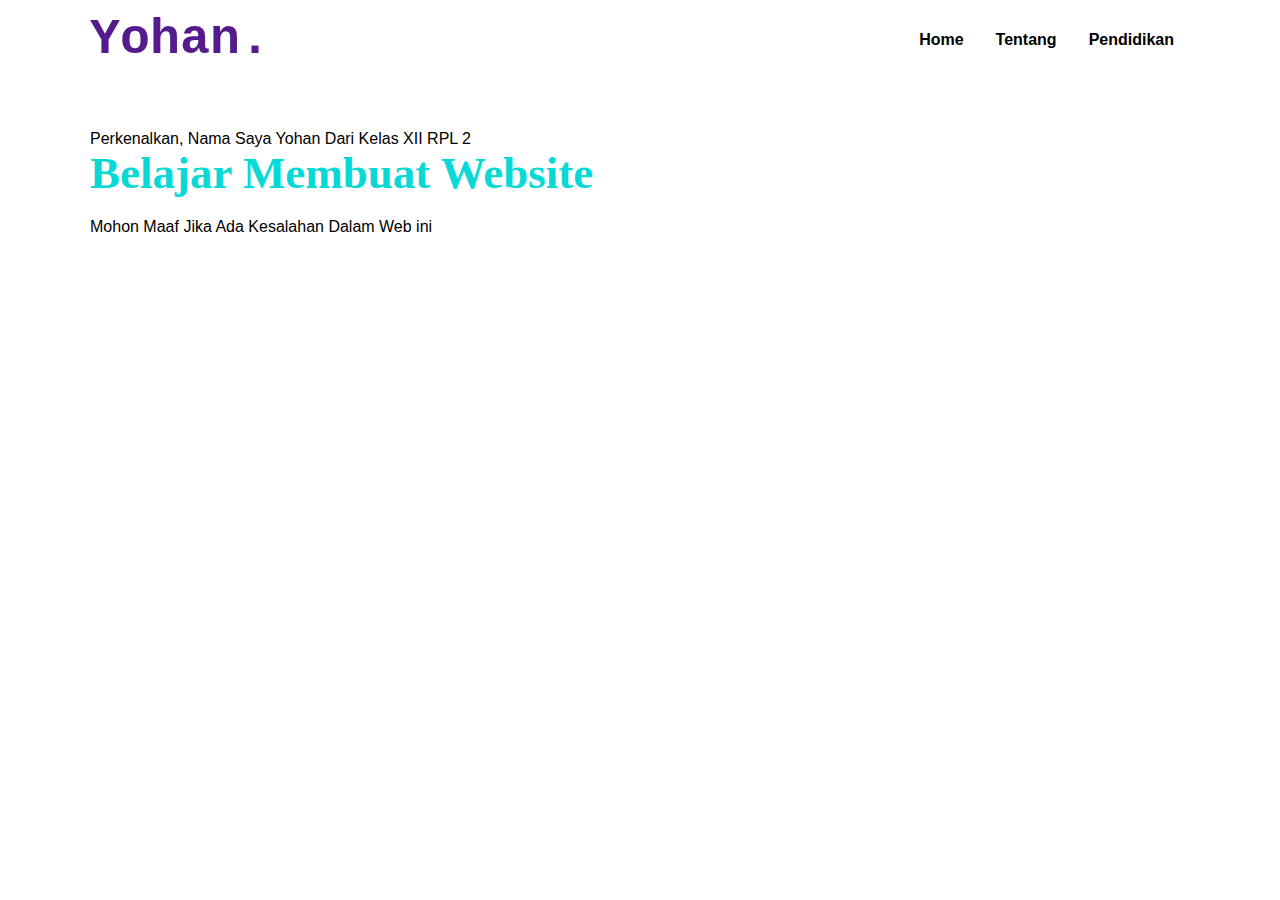
<file: index.html>
<!DOCTYPE html>
<html>
<head>
	<meta charset="utf-8">
	<meta name="viewport" content="width=device-width, initial-scale=1">
	<title>Yohan | Home</title>
	<link rel="stylesheet" type="text/css" href="style.css">
</head>
<body>
	<nav>
		<div class="lome">
			<div class="logo"><a href="">Yohan.</a></div>
			<div class="menu">
				<ul>
					<li><a href="index.html">Home</a></li>
					<li><a href="about.html">Tentang</a></li>
					<li><a href="pendidikan.html">Pendidikan</a></li>
				</ul>
			</div>
		</div>
	</nav>
	<div class="lome">
		<section id="home">
			<div class="kolom">
				<p class="deskripsi">Perkenalkan, Nama Saya Yohan Dari Kelas XII RPL 2</p>
				<h2>Belajar Membuat Website</h2>
				<p>Mohon Maaf Jika Ada Kesalahan Dalam Web ini</p>
			</div>
		</section>
	</div>
</body>
</html>
</file>
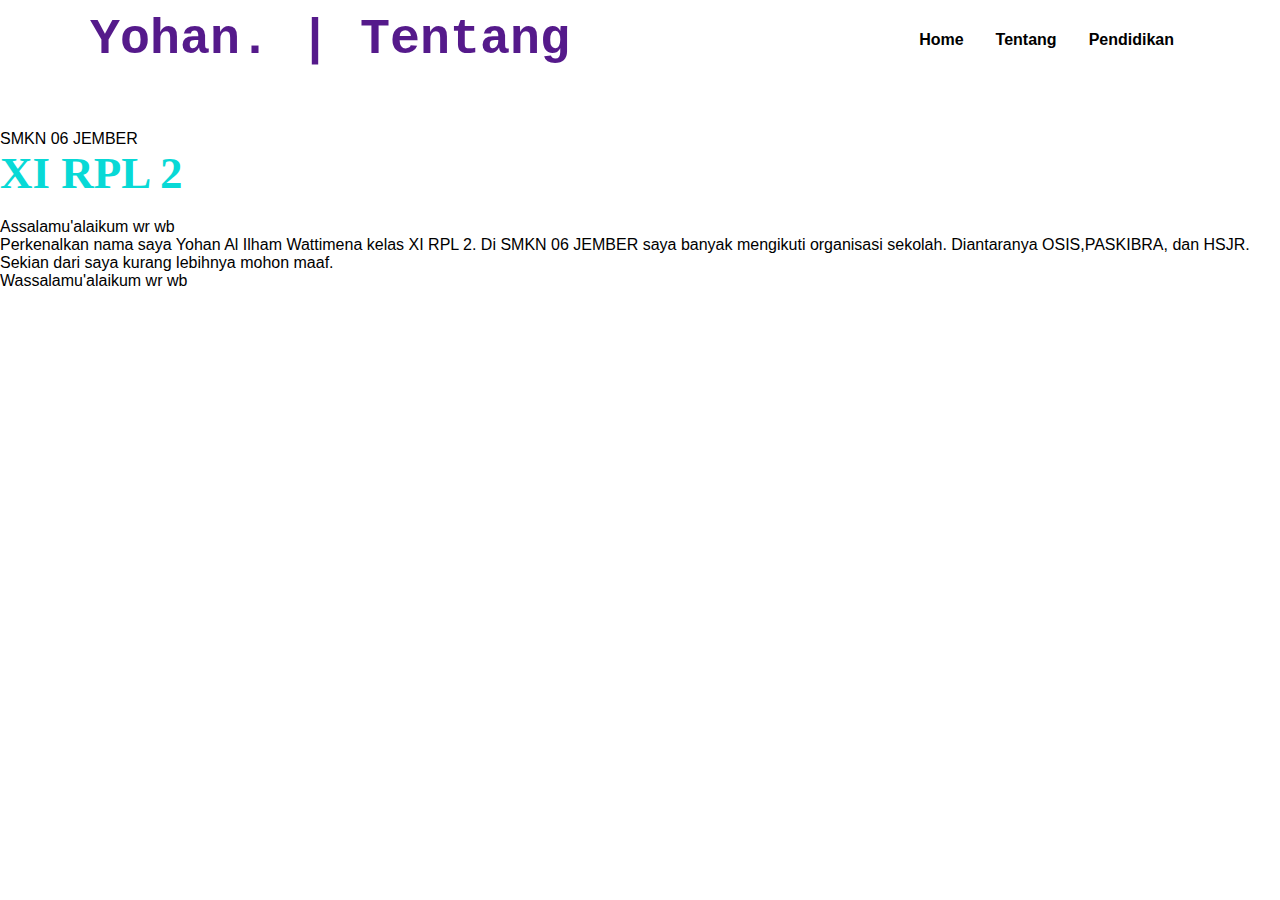
<file: about.html>
<!DOCTYPE html>
<html>
<head>
	<meta charset="utf-8">
	<meta name="viewport" content="width=device-width, initial-scale=1">
	<title>Yohan | About</title>
	<link rel="stylesheet" type="text/css" href="style.css">
</head>
<body>
	<nav>
		<div class="lome">
			<div class="logo"><a href="">Yohan. | Tentang</a></div>
			<div class="menu">
				<ul>
					<li><a href="index.html">Home</a></li>
					<li><a href="about.html">Tentang</a></li>
					<li><a href="pendidikan.html">Pendidikan</a></li>
				</ul>
			</div>
		</div>
	</nav>
	<div class="kolom">
				<p class="deskripsi">SMKN 06 JEMBER</p>
				<h2>XI RPL 2</h2>
				<p> Assalamu'alaikum wr wb</p>
				<p>Perkenalkan  nama saya Yohan Al Ilham Wattimena kelas XI RPL 2. Di SMKN 06 JEMBER saya banyak mengikuti organisasi sekolah. Diantaranya OSIS,PASKIBRA, dan HSJR. Sekian dari saya kurang lebihnya mohon maaf.</p>
				<p>Wassalamu'alaikum wr wb</p>
			</div>
</body>
</html>
</file>
<file: style.css>
* {
	text-decoration: none;
	margin: 0px;
	padding: 0px;
}

body{
	margin: 0px;
	padding: 0px;
	font-family: 'Open Sans',sans-serif;
}

div.lome {
	width: 1100px;
	margin: auto;
	position: relative;
}

div.logo {

	font-size: 50px;
	font-weight: 800;
	float: left;
	font-family: courier;
	color: #08D9D6;
}

div.menu {
	float: right;

}

nav {
	width: 100%;
	margin: auto;
	display: flex;
	line-height: 80px;
	position: sticky;
	position: -webkit-sticky;
	top: 0;
	background: #FFFFFF;
}

nav ul {
	list-style-type: none;
	margin: 0;
	padding: 0;
	overflow: hidden;
}

nav ul li {
	float: left;
}

nav ul li a {
	color: black;
	font-weight: bold;
	text-align: center;
	padding: 0px 16px 0px 16px;
	text-decoration: none;
}

nav ul li:hover {
	text-decoration: underline;
}

section {
	margin: auto;
	display: flex;
	margin-bottom: 50px;
}

div.kolom {
	margin-top: 50px;
	margin-bottom: 50px;
}

div.kolom.deskripsi {
	font-size: 20px;
	font-weight: bold;
	font-family: 'comic sans ms';
	color: #08D9D6;
}

h2 {
	font-family: 'comic sans ms';
	font-weight: 800px;
	font-size: 45px;
	margin-bottom: 20px;
	color: #08D9D6;
	width: 100%;
	line-height: 50px;
}

h6 {
	margin-top: 10px;
}
</file>
